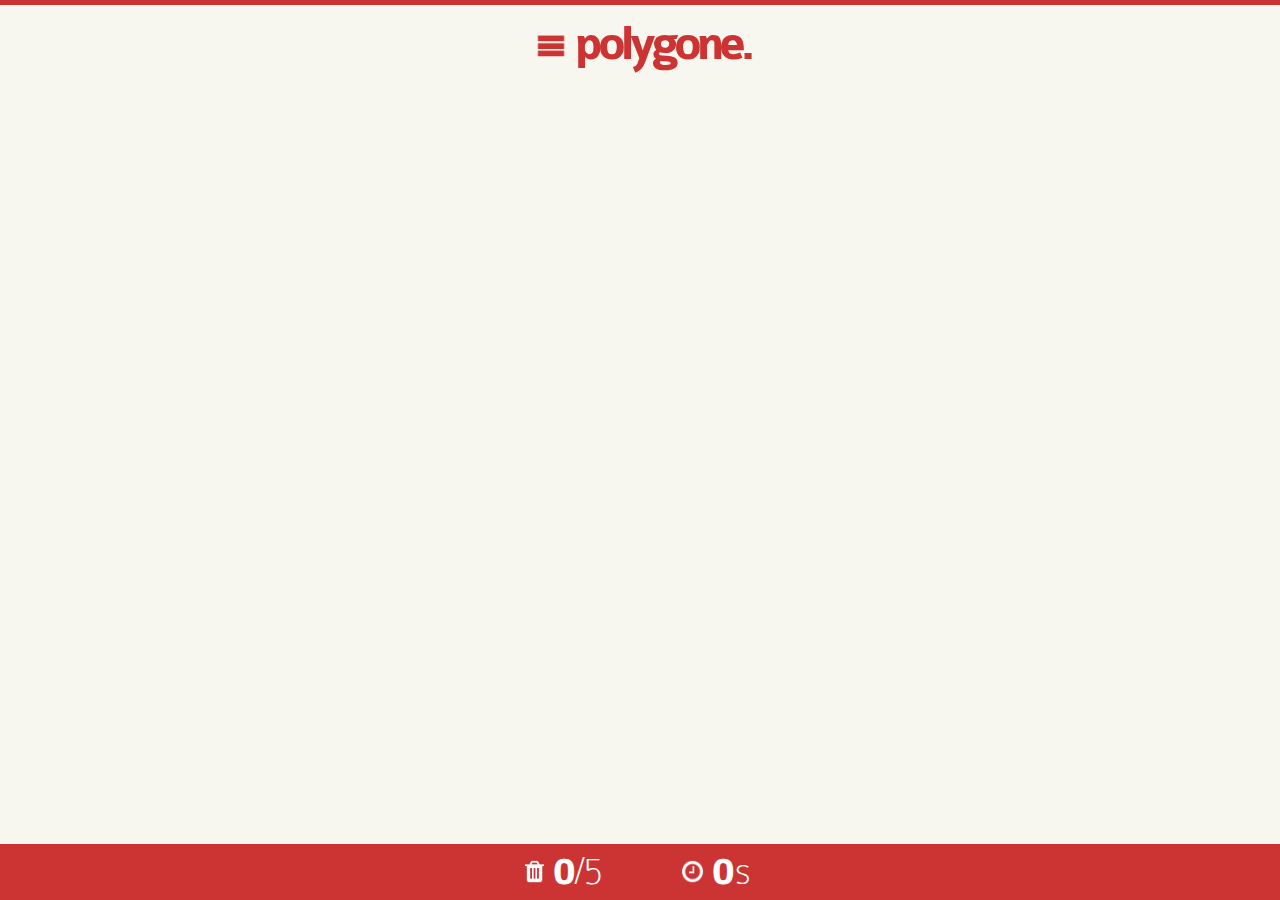
<file: puzzle.html>
<html>
<head>
  <meta name="viewport" content="width=device-width" />
  <meta http-equiv="Content-Type" content="text/html; charset=utf-8" />
  <link rel="stylesheet" type="text/css" href="css/style.css"/>
  <script src="js/jquery-1.11.0.min.js"></script>
  <script src="js/jquery.touchSwipe.min.js"></script>
  <script src="js/patterns.js"></script>
  <script src="js/script.js"></script>
  <title>Polygone</title>
</head>
<body>
  <div id="timer"><!-- <div class="timer"></div> --></div>
  <div class="header">
    <a href="index.html" id="menu"><img src="img/menu.png" /></a>
    <h1>Polygone.</h1>
  </div>
  <div class="puzzle" id="puzzle">
    <ul id="blocks"></ul>
  </div>
  <div class="bottomBar" id="levelStats">
    <div class="info section" id="levelInfo">
      <div class="counter">
        <img src="img/trash.png">
        <span id="erases"></span>
        <span id="maxErases"></span>
      </div>
      <div class="levelTime">
        <img src="img/clock.png">
        <span id="clock">12</span>
      </div>
    </div>
    <div class="alert section" id="alerts">
      <!-- <img src="img/wrong.png">
      <h2>Something's Wrong!</h2> -->
      <p>You ran out of erases, and there are still mistakes on the board. Tap an erased block to bring it back, or start this level over.</p>
      <div class="button" id="reset">Reset Level</div>
      <!-- <div class="button" id="close">Ok</div> -->
    </div>
    <div class="results section" id="results">
      <img src="img/thumbs-up.png">
      <h2>Success!</h2>
      <table>
        <tr><td><img src="img/hand.png"></td><td>Extra Taps</td><td><span id="taps">5</span></td></tr>
        <tr><td><img src="img/clock.png"></td><td>Puzzle Time</td><td><span id="time">41</span></td></tr>
        <tr><td><img src="img/check.png"></td><td>Puzzles Completed</td><td><span id="completedLevels">53</span></td></tr>
        <tr><td><img src="img/arrow-up.png" id="averageImg"></td><td>Average Time</td><td><span id="averageTime">47</span></td></tr>
      </table>
      <!-- <div class="button">Goals</div> -->
      <div class="button" id="next">Play Again</div>
    </div>
  </div>
</body>
</html>
</file>
<file: css/style.css>
@charset "utf-8";
/* CSS Document */

*, *:before, *:after {
	-moz-box-sizing: border-box; -webkit-box-sizing: border-box; box-sizing: border-box;
}

@font-face {
    font-family: 'Colaborate';
    src: url('ColabBol-webfont.eot');
    src: url('ColabBol-webfont.eot?#iefix') format('embedded-opentype'),
         url('ColabBol-webfont.woff') format('woff'),
         url('ColabBol-webfont.ttf') format('truetype'),
         url('ColabBol-webfont.svg#colaborate-boldregular') format('svg');
    font-weight: 700;
    font-style: normal;

}

@font-face {
    font-family: 'Colaborate';
    src: url('ColabThi-webfont.eot');
    src: url('ColabThi-webfont.eot?#iefix') format('embedded-opentype'),
         url('ColabThi-webfont.woff') format('woff'),
         url('ColabThi-webfont.ttf') format('truetype'),
         url('ColabThi-webfont.svg#colaborate-thinregular') format('svg');
    font-weight: 300;
    font-style: normal;

}

body {
	margin:0;
	font-family: 'Colaborate', sans-serif;
	font-weight:300;
	background:#F7F7F0;
	webkit-touch-callout: none;
	-webkit-user-select: none;
	-khtml-user-select: none;
	-moz-user-select: none;
	-ms-user-select: none;
	user-select: none;
}

.tutorial {
	width: 300px;
	margin: 0 auto;
	background: #CC3333;
	padding: 10px;
	text-align: center;
	color: #FFF;
}

.tutorial h2{
	font-weight: normal;
	text-transform: uppercase;
	letter-spacing: 5px;
	font-size: 20px;
}

.puzzle {
	width:300px;
	margin: 10px auto 100px;
}

.puzzle ul{
	margin:0;
	padding:0;
}

.puzzle li{
	display: inline-block;
	width: 60px;
	height: 60px;
	border: 3px solid #F7F7F0;
	opacity: 0;
	filter: Alpha(opacity=0);
	animation:fadeIn .5s forwards;
	-webkit-animation:fadeIn .5s forwards; /* Safari and Chrome */	
}

.home{
	width: 100%;
	height: 100%;
	background: #CC3333;
	margin: 0;
	top: 0px;
	position: absolute;
	overflow: hidden;
	text-align: center;
}

.timer{
	position:fixed;
	width: 100%;
	height: 5px;
	background: #CC3333;
	animation:timer 30s forwards;
}

.header{
	color: #CC3333;
	text-transform: lowercase;
	text-align: center;
	padding: 15px 0 10px;
	transition: all .5s;
	-webkit-transition: all .5s;
}

.home .header{
	position: absolute;
	width: 100%;
	color: #fff;
	top: 250px;
	animation:headerMoveUp 1s forwards;
	-webkit-animation:headerMoveUp 1s forwards; /* Safari and Chrome */			
}

.home .header #menu{
	display:none
}

.header #menu{
	display:inline-block;
	vertical-align:top;
}

.header #menu img{
	margin:15px 5px;
	height:30px;
}

.header h1{
	display: inline-block;
	font-weight: 700;
	letter-spacing: -5px;
	margin: 0;
	font-size: 50px;
	line-height: 60px;
}

.home .header h1{
	font-size: 50px;
	line-height: 80px;
}

.header span{
	font-weight: 300;
	letter-spacing: 12px;
	font-size: 30px;
	line-height: 20px;
}

.home .header span{
	font-size: 60px;
	line-height: 40px;
}

.bottomBar{
	position: fixed;
	bottom: 0px;
	height:0px;
	width: 100%;
	overflow: hidden;
	transition: all .5s;
	-webkit-transition: all .5s;
	background: #CC3333;
	color: #fff;
	text-align:center;
}

.home .bottomBar{
	background: #F7F7F0;
	height:80px;
	animation:moveUp 1s;
	-webkit-animation:moveUp 1s; /* Safari and Chrome */		
}

.bottomBar h2{
	font-weight:300;
	margin: 5px 0;
}

.bottomBar p {
    margin: 5px 0;
}

.bottomBar .section {
    width: 100%;
    max-width: 300px;
    margin: 0 auto;
    padding: 5px 0;
}

.bottomBar .info .counter, .bottomBar .info .levelTime {
    width: 48%;
    display: inline-block;
}

.bottomBar img {
    height: 35px;
    padding-top: 10px;
}

.bottomBar .info {
    font-size: 40px;
}

.bottomBar .results table {
    width: 100%;
    color: #fff;
    font-size: 20px;
    border-spacing: 0;
}

.bottomBar .results table img {
    height: 20px;
    padding: 0;
    margin-left: 10px;
}

.bottomBar .results table td {
    padding: 5px 0;
}

.bottomBar .results table tr:nth-child(even) {
    background-color: rgba(0,0,0,.1);
}

.bottomBar .results table tr:nth-child(odd) {
    background-color: rgba(0,0,0,.2);
}

.bottomBar .info .counter #erases {
    font-weight: bold;
    margin-right: -10px;
}

.bottomBar .info .counter #maxErases:before {
    content: '/';
}

.bottomBar .info .levelTime #clock {
    font-weight: bold;
}

.bottomBar .info .levelTime #clock:after, .bottomBar .results #time:after, .bottomBar .results #averageTime:after {
    content: 's';
    font-weight: normal;
}

.button{
	display: inline-block;
	background: rgba(0,0,0,.2);
	color: #fff;
	text-transform: lowercase;
	padding: 10px;
	margin: 10px;
	text-align: center;	
	cursor: pointer;
	border-radius: 5px;
	transition: all .25s;
}

.button:nth-of-type(2n) {
    background: rgba(0,0,0,.3);
}

.home .button{
	height: 60px;
	width: 60px;
	line-height: 60px;
	padding:0;
	margin: 10px 5px;
}

.tutorial .button{
	padding:0;
	border-radius:50%;
	height:30px;
	width:30px;
	line-height:30px;
}

.button:hover {
	opacity: .9;
}

#instructions {
	color: #000;
	text-align: left;
	padding: 0 20px;
}

.credits {
    width: 300px;
	margin: 10px auto 100px;
    text-align: center;
}

.credits h2 {
    color: #CC3333;
}

/* Tutorial */

#tutorial {
    width: 100%;
    height: 100%;
    background: #333;
    color: #FFF;
    margin: 0;
    padding: 10px 20px;
    overflow: scroll;
}

#tutorial .wrapper {
    width: 100%;
    max-width: 300px;
    margin: 0 auto;
}

#tutorial subtitle {
    text-transform: uppercase;
    letter-spacing: 2px;
    margin-top: 20px;
    display: block;
    text-align: center;
}

#tutorial h2 {
	text-transform: lowercase;
	font-size: 40px;
	margin: 5px 0;
	letter-spacing: -1px;
	text-align: center;
}

#tutorial p {
    margin: 10px 0;
    font-size: 20px;
}

#tutorial #anim1 {
	opacity: 0;
	animation:fadeIn .5s forwards;
	-webkit-animation:fadeIn .5s forwards; /* Safari and Chrome */	
}

#tutorial #anim2 {
	opacity: 0;
	animation:fadeIn .5s 1s forwards;
	-webkit-animation:fadeIn .5s 1s forwards; /* Safari and Chrome */	
}

#tutorial a {
    text-decoration: none;
}

#tutorial .button {
    background: #CC3333;
    font-size: 25px;
    font-weight: bold;
    letter-spacing: -1px;
    display: block;
    margin-top: 25px;
    opacity: 0;
    animation:fadeIn .5s 2s forwards;
    -webkit-animation:fadeIn .5s 2s forwards; /* Safari and Chrome */	
}

/* Puzzle Shapes and Colors */

.puzzle li.a{
	background:#CC3333;
}

.puzzle li.b{
	background:#FF9D33;
}

.puzzle li.c{
	background:#92D050;
}

.puzzle li.d{
	background:#3EBBA7;
}

.puzzle li.e{
	background:#00747A;
}

.puzzle li.f{
	background: #5E4FA2;
}

.puzzle li.u {
    height: 50px;
    width: 50px;
    margin: 5px;
}

.puzzle li.v{
	background-image: url(../img/star.png);
	background-size: contain;
}

.puzzle li.w{
	background-image: url(../img/circle.png);
	background-size: contain;
}

.puzzle li.x{
	background-image: url(../img/diamond.png);
	background-size: contain;
}

.puzzle li.y{
	background-image: url(../img/pentagon.png);
	background-size: contain;
}

.puzzle li.z{
	background-image: url(../img/triangle.png);
	background-size: contain;
}

.puzzle li.left{
	border-right: 0px;
}

.puzzle li.right{
	border-left: 0px;
}

.puzzle li.top{
	border-bottom: 0px;
}

.puzzle li.bottom{
	border-top: 0px;
}

.puzzle li.clicked{
	animation:shrinkFade .5s forwards;
	-webkit-animation:shrinkFade .5s forwards; /* Safari and Chrome */		
}

.shake {
	-webkit-animation-name: spaceboots;
	-webkit-animation-duration: 0.4s;
	-webkit-transform-origin:50% 50%;
	-webkit-animation-iteration-count: infinite;
	-webkit-animation-timing-function: linear;
}

.puzzle li.shake {
	animation:fadeIn .5s forwards, spaceboots .4s infinite !important;
	-webkit-animation:fadeIn .5s forwards, spaceboots .4s infinite !important; /* Safari and Chrome */	
}

@keyframes fadeIn
{
	from {
		opacity: 0;
		filter: Alpha(opacity=0);
		}
	to {
		opacity: 1;
		filter: Alpha(opacity=100);
		}		
}

@-webkit-keyframes fadeIn /* Safari and Chrome */
{
	from {
		opacity: 0;
		filter: Alpha(opacity=0);
		}
	to {
		opacity: 1;
		filter: Alpha(opacity=100);
		}		
}

@keyframes moveUp
{
	from { height: 0; }
	to { height: 80px; }
}

@-webkit-keyframes moveUp /* Safari and Chrome */
{
	from { height: 0; }
	to { height: 80px; }
}

@keyframes shrinkFade
{
	from {
		opacity: 1;
		filter: Alpha(opacity=100);
		border: 3px solid #F7F7F0;
		}
	to {
		opacity: .2;
		filter: Alpha(opacity=20);
		border: 15px solid #F7F7F0;
		}		
}

@-webkit-keyframes shrinkFade /* Safari and Chrome */
{
	from {
		opacity: 1;
		filter: Alpha(opacity=100);
		border: 3px solid #F7F7F0;
		}
	to {
		opacity: .2;
		filter: Alpha(opacity=20);
		border: 15px solid #F7F7F0;
		}		
}

@keyframes headerMoveUp
{
	from { top: 250px; }
	to { top: 210px; }
}

@-webkit-keyframes headerMoveUp /* Safari and Chrome */
{
	from { top: 250px; }
	to { top: 210px; }
}

@keyframes timer
{
	from { width: 100%; }
	to { width: 0%; }
}

@-webkit-keyframes timer /* Safari and Chrome */
{
	from { width: 100%; }
	to { width: 0%; }
}

@-webkit-keyframes spaceboots {
	0% { -webkit-transform: translate(2px, 1px) rotate(0deg); }
	10% { -webkit-transform: translate(-1px, -2px) rotate(-1deg); }
	20% { -webkit-transform: translate(-3px, 0px) rotate(1deg); }
	30% { -webkit-transform: translate(0px, 2px) rotate(0deg); }
	40% { -webkit-transform: translate(1px, -1px) rotate(1deg); }
	50% { -webkit-transform: translate(-1px, 2px) rotate(-1deg); }
	60% { -webkit-transform: translate(-3px, 1px) rotate(0deg); }
	70% { -webkit-transform: translate(2px, 1px) rotate(-1deg); }
	80% { -webkit-transform: translate(-1px, -1px) rotate(1deg); }
	90% { -webkit-transform: translate(2px, 2px) rotate(0deg); }
	100% { -webkit-transform: translate(1px, -2px) rotate(-1deg); }
}
</file>
